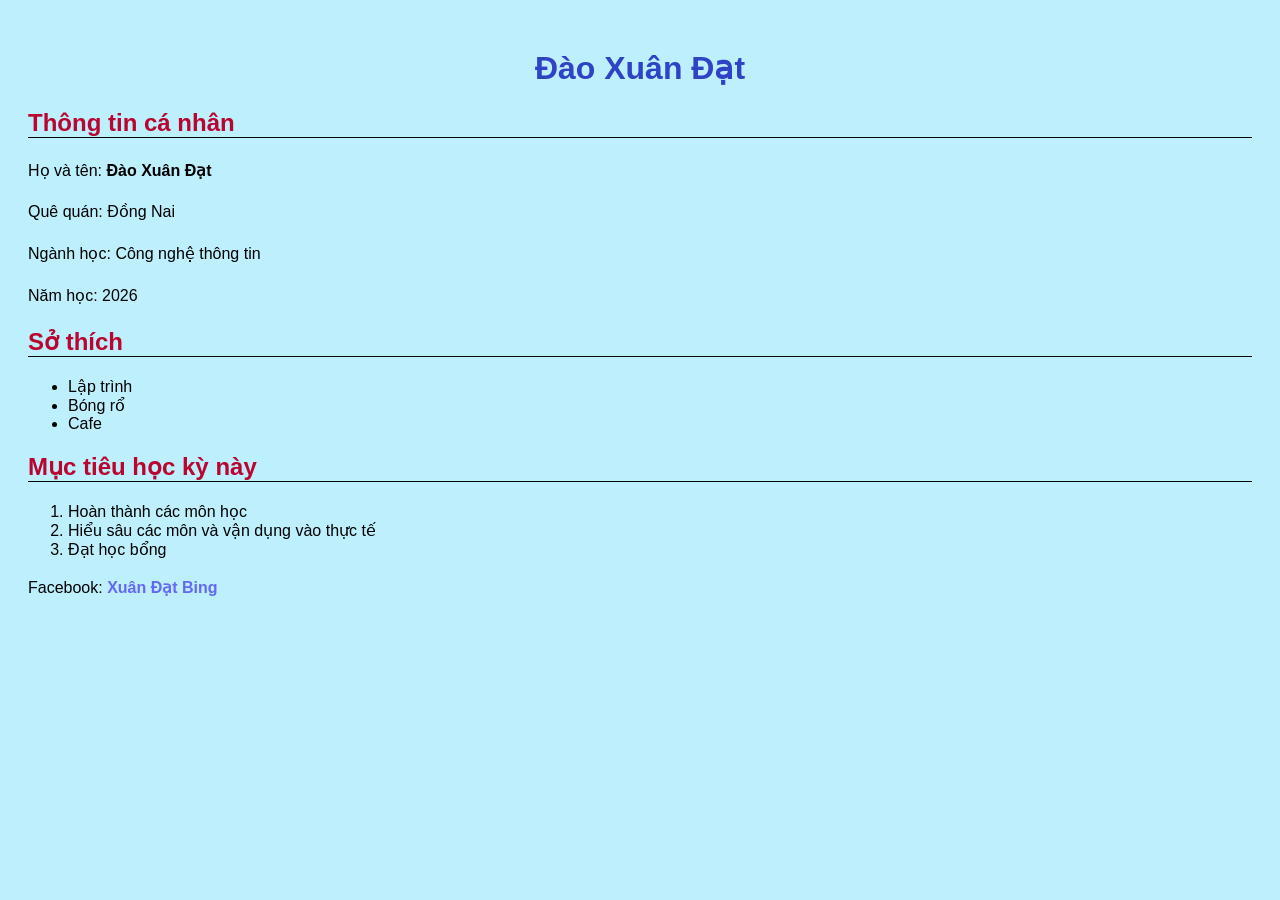
<file: index.html>
<!DOCTYPE html>
<html lang="en">
<head>
    <meta charset="UTF-8">
    <meta name="viewport" content="width=device-width, initial-scale=1.0">
    <link rel="stylesheet" href="css/style.css">
    <title>Đào Xuân Đạt - Giới thiệu</title>
</head>
<body>
    <h1>Đào Xuân Đạt</h1>
    <h2>Thông tin cá nhân</h2>
    <p>Họ và tên: <strong>Đào Xuân Đạt</strong></p>
    <p>Quê quán: Đồng Nai</p>
    <p>Ngành học: Công nghệ thông tin</p>
    <p>Năm học: 2026</p>

    <h2>Sở thích</h2>
    <ul>
        <li>Lập trình</li>
        <li>Bóng rổ</li>
        <li>Cafe</li>
    </ul>

    <h2>Mục tiêu học kỳ này</h2>
    <ol>
        <li>Hoàn thành các môn học</li>
        <li>Hiểu sâu các môn và vận dụng vào thực tế</li>
        <li>Đạt học bổng</li>
    </ol>

    <p>Facebook: <a target="_blank" href="https://www.facebook.com/xuan.datbing/">Xuân Đạt Bing</a></p>
</body>
</html>
</file>
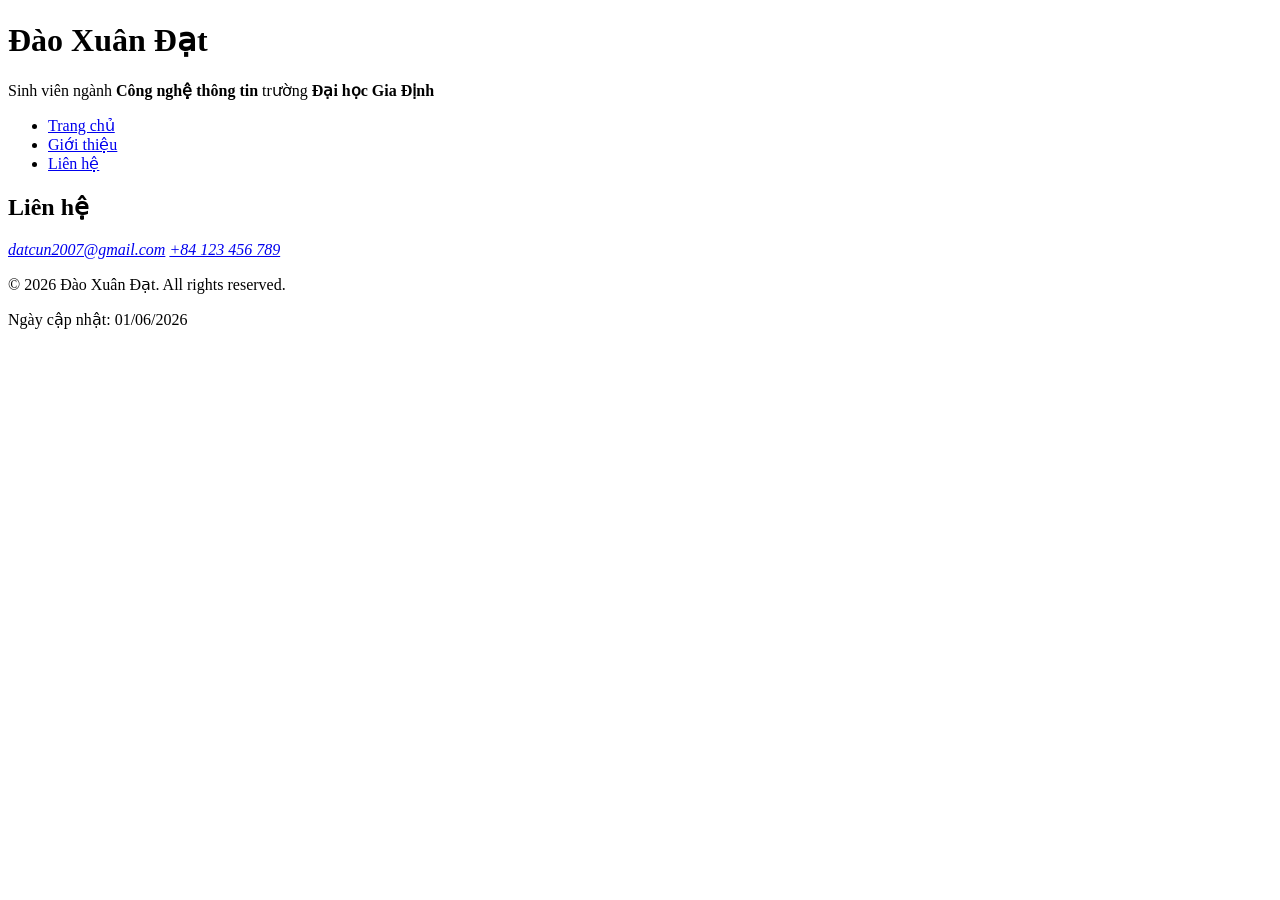
<file: contact.html>
<!DOCTYPE html>
<html lang="en">
    <head>
        <meta charset="UTF-8">
        <meta name="viewport" content="width=device-width, initial-scale=1.0">
        <!-- <link rel="stylesheet" href="css/style.css"> -->
        <title>Đào Xuân Đạt - Liên hệ</title>
    </head>
    <body>
        <header>
            <h1>Đào Xuân Đạt</h1>
            <p>Sinh viên ngành <b>Công nghệ thông tin</b> trường <b>Đại học Gia Định</b></p>
        </header>

        <nav>
            <ul>
                <li><a href="index.html">Trang chủ</a></li>
                <li><a href="about.html">Giới thiệu</a></li>
                <li><a href="contact.html">Liên hệ</a></li>
            </ul>
        </nav>

        <main>
            <section id="contact">
                <h2>Liên hệ</h2>
            </section>
        </main>
        <footer>
            <address>
                <a href="mailto:datcun2007@gmail.com">datcun2007@gmail.com</a>
                <a href="tel:+84123456789">+84 123 456 789</a>
            </address>
            <p>&copy; 2026 Đào Xuân Đạt. All rights reserved.</p>
            <p>Ngày cập nhật: <time datetime="2026-06-01">01/06/2026</time></p>
        </footer>
    </body>
</html>
</file>
<file: css/style.css>
body{
    font-family: Arial, sans-serif;
    background-color: rgb(189, 239, 253);
    padding: 20px;
}

h1{
    color: rgb(47, 67, 198);
    text-align: center;
}

h2{
    color: rgb(185, 5, 47);
    border-bottom: 1px solid black;
}

p{
    line-height: 1.6;
    max-width: 700px;
}

a{
    text-decoration: none;
    font-weight: bold;
    color: rgb(99, 104, 245);
}

a:hover{
    color: rgb(81, 0, 255);
}
</file>
